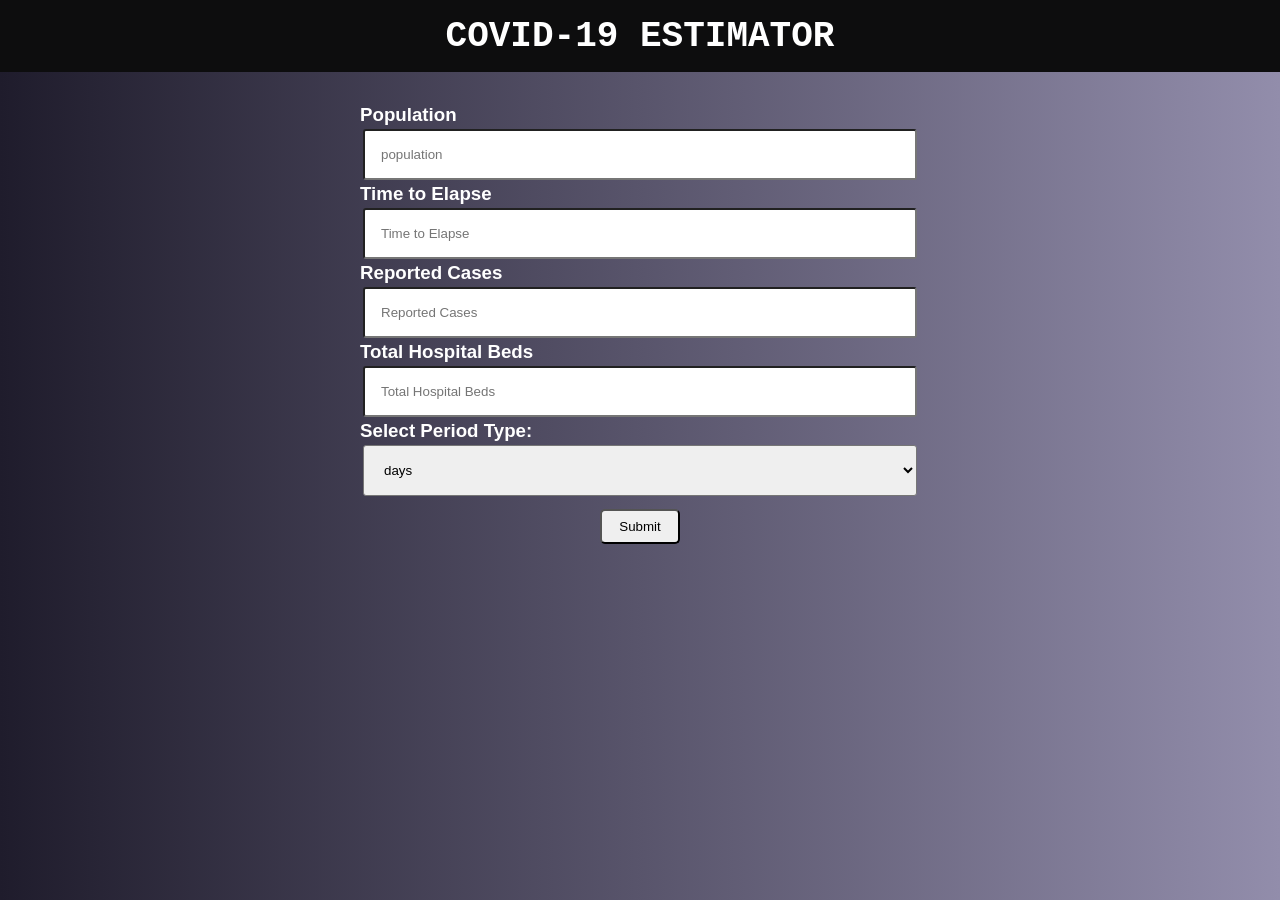
<file: index.html>
<!DOCTYPE html>
<html lang="en">
<meta name="Description" content="estimator for COVID-19 health and economic impact">

<head>
    <meta charset="UTF-8">
    <meta name="viewport" content="width=device-width, initial-scale=1.0">
    <title>Covid-19 Estimator</title>
    <link rel="stylesheet" href="style.css">
</head>

<body>
    <header>
        <nav class="nav-bar">
            <h1>COVID-19 ESTIMATOR</h1>
        </nav>
    </header>
    <section class="input">
        <form action="" class="input-form">
            <label for="population" class="label">
                <h3>Population</h3>
            </label>
            <input class="input-field" data-population type="number" name="population" placeholder="population"
                id="population">
            <label for="timeToElapse" class="label">
                <h3>Time to Elapse</h3>
            </label>
            <input class="input-field" data-time-to-elapse type="number" name="timeToElapse" id="timeToElapse"
                placeholder="Time to Elapse">
            <label for="reportedCases" class="label">
                <h3>Reported Cases</h3>
            </label>
            <input class="input-field" data-reported-cases type="number" name="reportedCases" id="reportedCases"
                placeholder="Reported Cases">
            <label for="totalHospitalBeds" class="label">
                <h3>Total Hospital Beds</h3>
            </label>
            <input class="input-field" data-total-hospital-beds type="number" name="totalHospitalBeds"
                id="totalHospitalBeds" placeholder="Total Hospital Beds">
            <label class="label input-field-label" for="PeriodType">
                <h3>Select Period Type:</h3>
            </label>
            <select data-period-type class="input-field" id="PeriodType">
                <option value="days">days</option>
                <option value="weeks">weeks</option>
                <option value="months">months</option>
            </select>
            <input data-go-estimate type="button" value="Submit" class="button">
        </form>

    </section>

    <script src="estimator.js"></script>
</body>

</html>
</file>
<file: style.css>
*{margin:0;padding:0}body{background-image:linear-gradient(to right,#1f1c2c,#928dab)}.nav-bar{min-height:8vh;color:#fff;font-weight:700;font-size:x-large;font-family:'Courier New',Courier,monospace;background-color:#0d0d0e;display:flex;justify-content:center;align-items:center;margin-bottom:2rem}.input{display:flex;justify-content:center}.input-form{display:flex;flex-direction:column;height:70vh;width:35rem}.input-field{padding:1rem;margin:3px;border-radius:3px}.label{color:#fff;font-family:'Gill Sans','Gill Sans MT',Calibri,'Trebuchet MS',sans-serif; font-weight: bold;}.button{width:80px;margin:auto;margin-top:10px;cursor:pointer;height:35px;border-radius:5px;transition:ease-in-out 500}.button:hover{font-weight:700;background-color:#000;color:#fff;transform:scale(1.1)}
</file>
